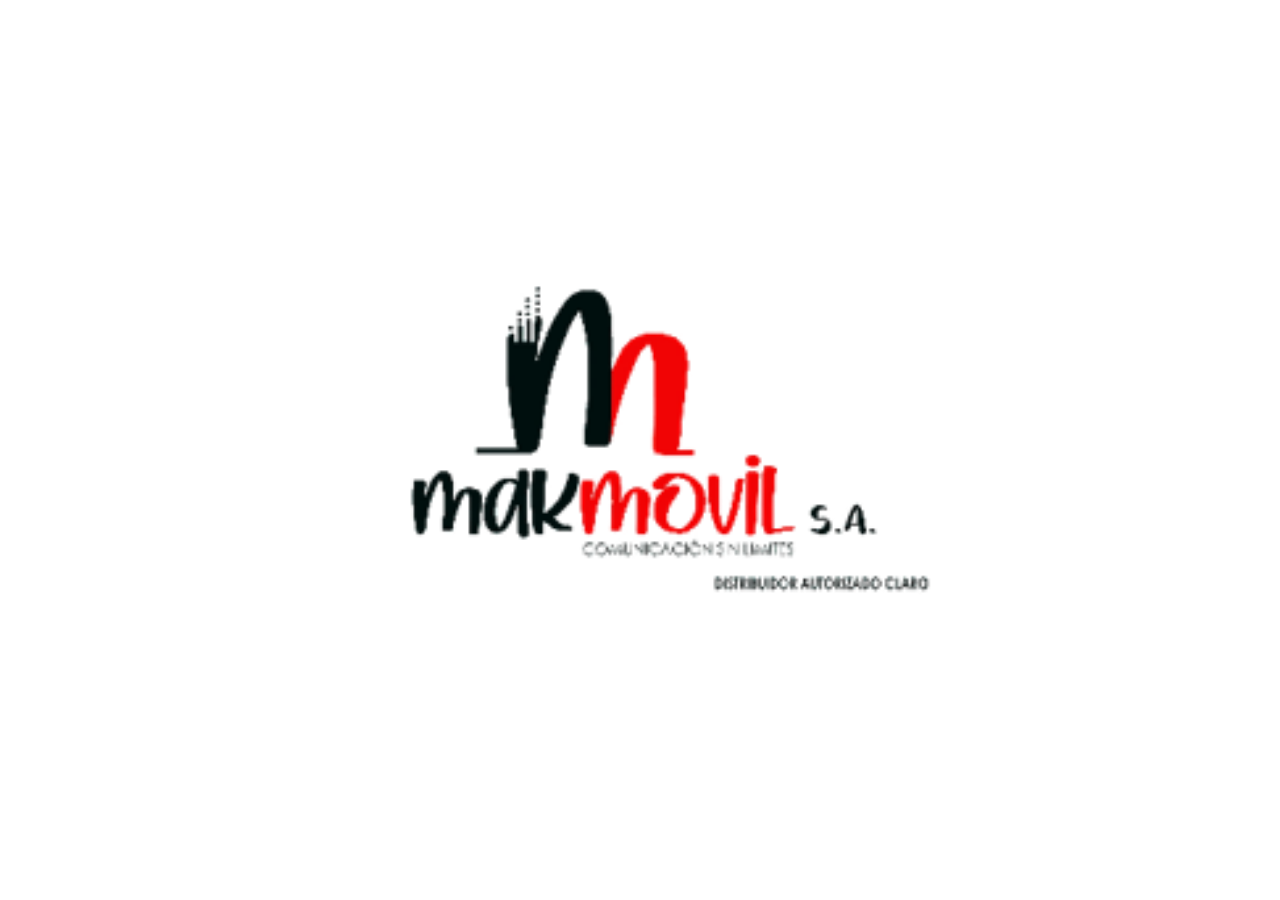
<file: Makmovil/index.html>
<!DOCTYPE html>
<html>
    <head>
        <title>Makmovil</title>
    </head>
    <body>
        <br><br><br><br><br><br><br><br><br><br><br><br><br>
        <center>
            <a href="Registro.html">
                <img style="width: 600px; height: 405px;" src="Logo.webp" alt="Logo de Makmovil">
            </a>
        </center>
    </body>
</html>
</file>
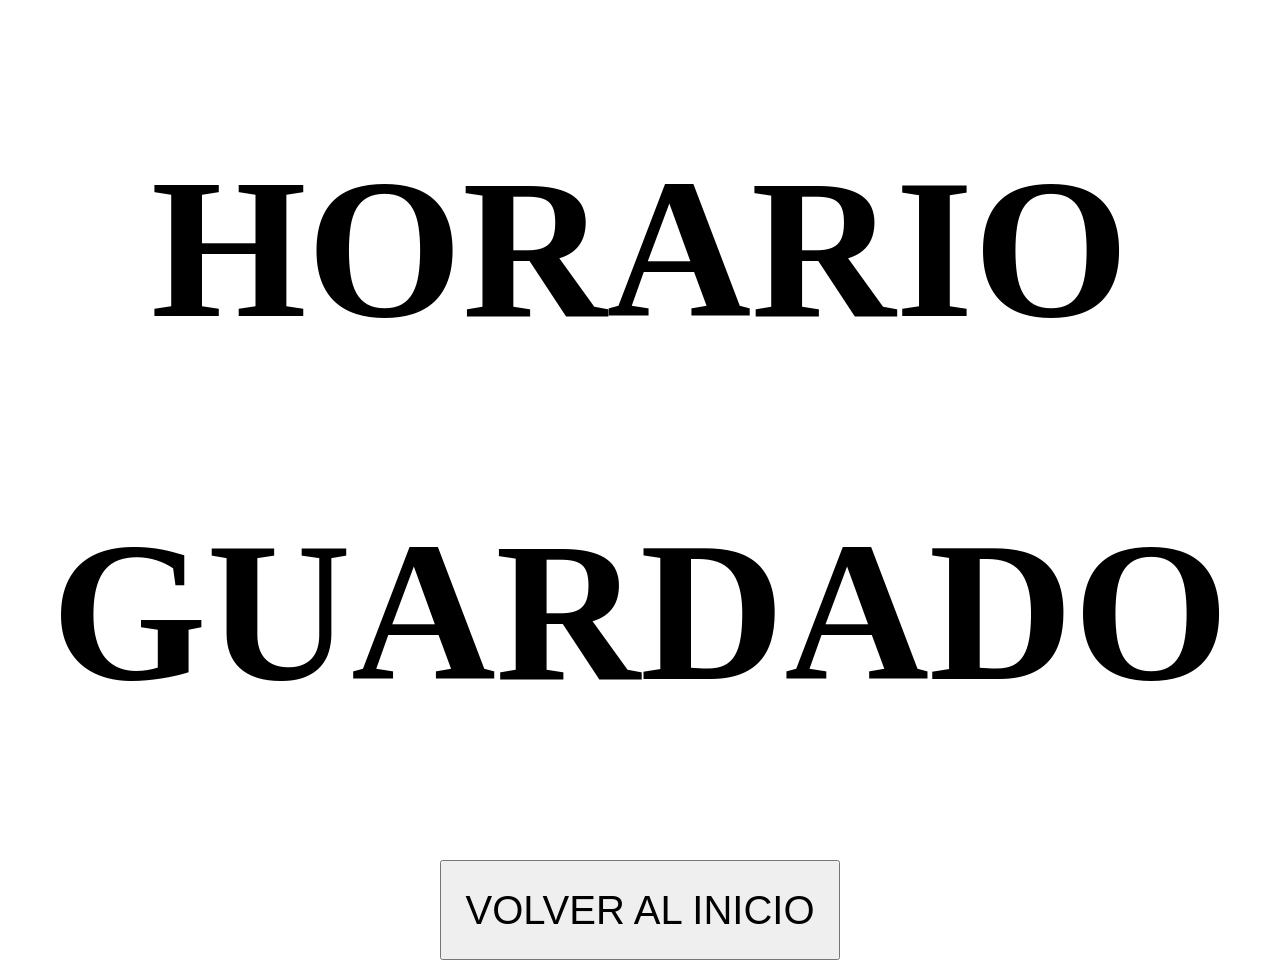
<file: Makmovil/Confirmacion.html>
<!DOCTYPE html>
<html>
    <head>
        <title>GRACIAS</title>
    </head>
    <body>
        <center>
            <H1 style="font-size: 200px;">HORARIO</H1>
            <h1 style="font-size: 200px;">GUARDADO</h1>

            <a href="index.html">
                <button>VOLVER AL INICIO</button>
            </a>
        </center>
        <style>
            button{
                font-size: 40px;
                height: 100px;
                width: 400px;
            }
        </style>
    </body>
</html>
</file>
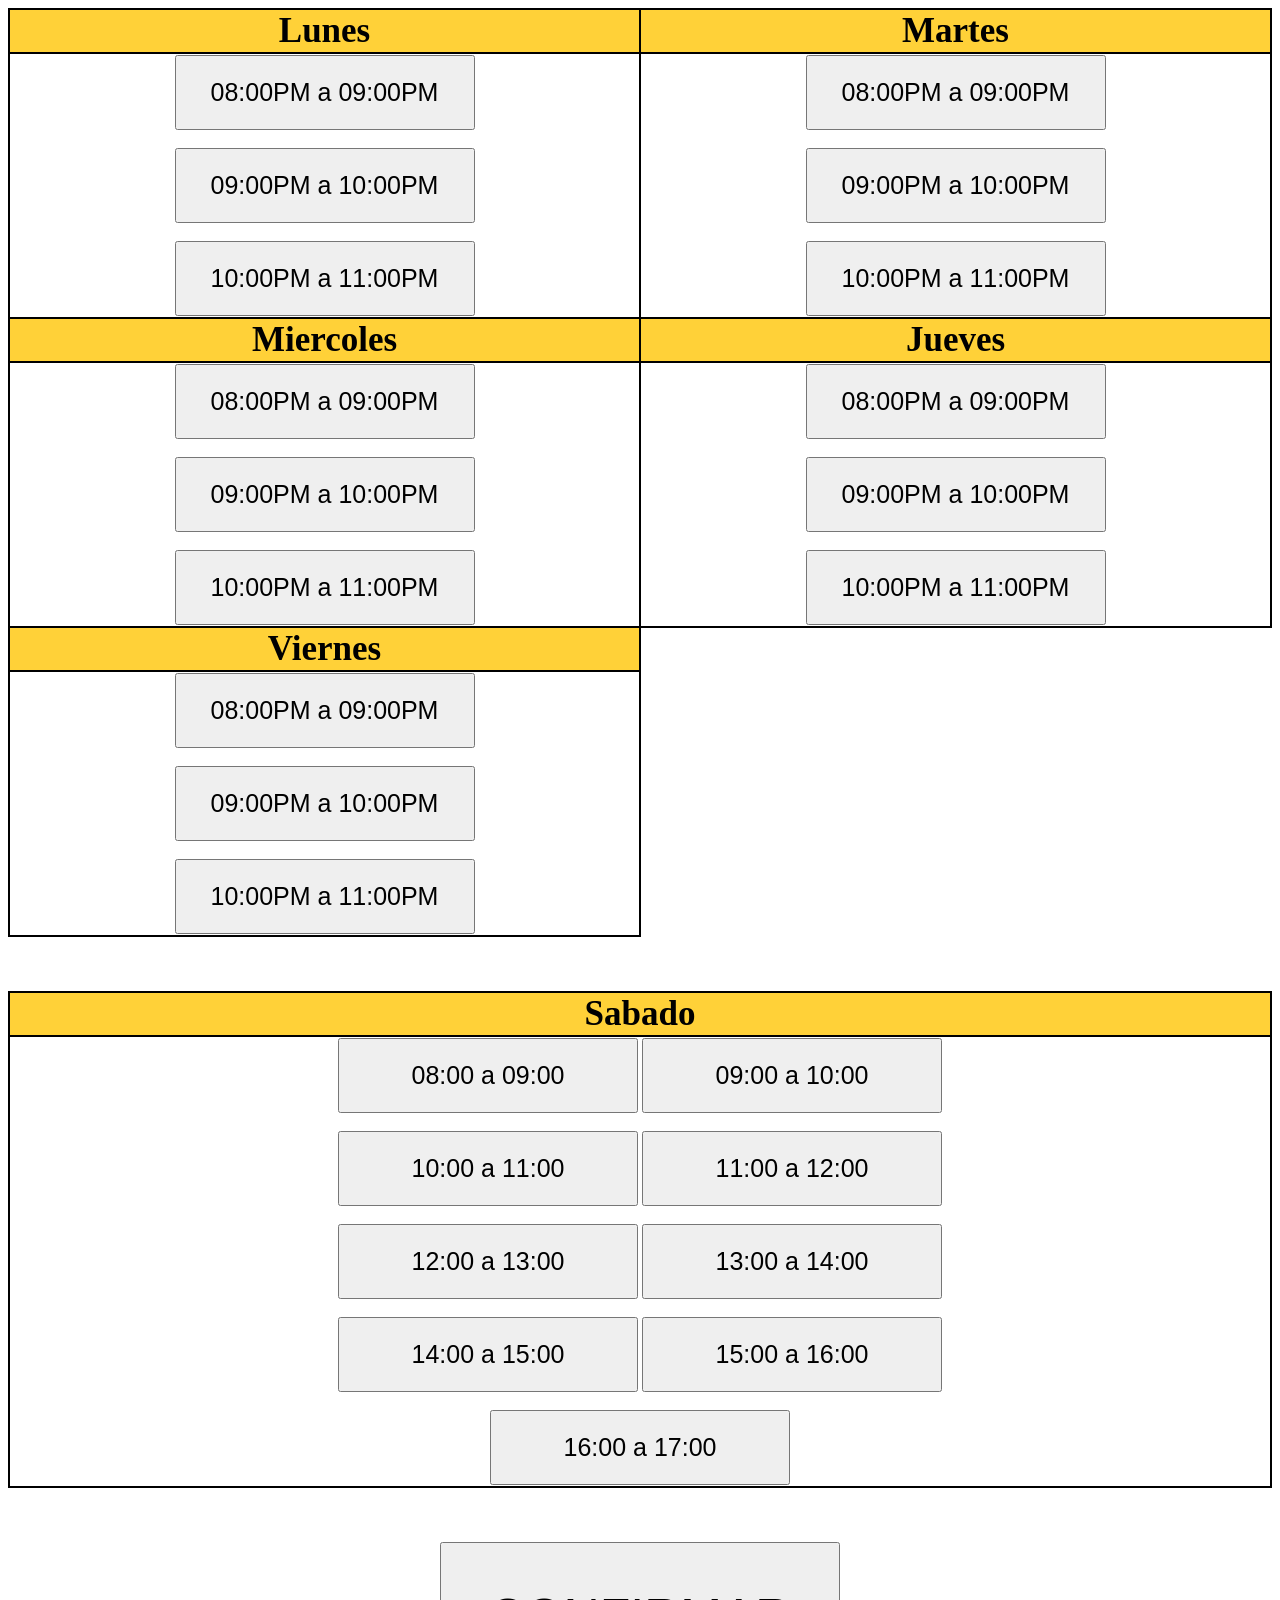
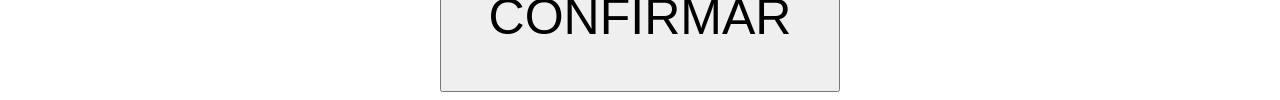
<file: Makmovil/Dias.html>
<!DOCTYPE html>
<html>
    <head>
        <title>Dias</title>
        <link rel="stylesheet" href="Estilo-Dias.css">
    </head>
    <body>
        <center>
            <table>
                <tr>
                    <th>Lunes</th>
                    <th>Martes</th>
                </tr>
            <!-- Botones de los horarios -->
                <tr>
                    <td><center>
                        <button>08:00PM a 09:00PM</button>
                        <br><br>
                        <button>09:00PM a 10:00PM</button>
                        <br><br>
                        <button>10:00PM a 11:00PM</button>
                    </center></td>
                    <td><center>
                        <button>08:00PM a 09:00PM</button>
                        <br><br>
                        <button>09:00PM a 10:00PM</button>
                        <br><br>
                        <button>10:00PM a 11:00PM</button>
                    </center></td>
                </tr>
                <!-- Otra vez dias -->
                <tr>
                    <th>Miercoles</th>
                    <th>Jueves</th>
                </tr>
                <!-- Horarios -->
                <tr>
                    <td><center>
                        <button>08:00PM a 09:00PM</button>
                        <br><br>
                        <button>09:00PM a 10:00PM</button>
                        <br><br>
                        <button>10:00PM a 11:00PM</button>
                    </center></td>
                    <td><center>
                        <button>08:00PM a 09:00PM</button>
                        <br><br>
                        <button>09:00PM a 10:00PM</button>
                        <br><br>
                        <button>10:00PM a 11:00PM</button>
                    </center></td>
                </tr>
                <!-- Dias -->
                <tr>
                    <th>Viernes</th>
                </tr>
                <tr>
                    <td><center>
                        <button>08:00PM a 09:00PM</button>
                        <br><br>
                        <button>09:00PM a 10:00PM</button>
                        <br><br>
                        <button>10:00PM a 11:00PM</button>
                    </center></td>
                </tr>
            </table>

            <br><br><br> <!-- tabla para el sabado -->

            <table>
                <tr>
                    <th>Sabado</th>
                </tr>
                <tr>
                    <td><center>
                        <button>08:00 a 09:00</button>
                        
                        <button>09:00 a 10:00</button>
                        <br><br>
                        <button>10:00 a 11:00</button>
                        
                        <button>11:00 a 12:00</button>
                        <br><br>
                        <button>12:00 a 13:00</button>
                        
                        <button>13:00 a 14:00</button>
                        <br><br>
                        <button>14:00 a 15:00</button>
                        
                        <button>15:00 a 16:00</button>
                        <br><br>
                        <button>16:00 a 17:00</button>
                    </center></td>
                </tr>
            </table>
        </center>

        <br><br><br>

        <center>
            <a href="Confirmacion.html">
                <button style="width: 400px; height: 150px; font-size: 50px;">CONFIRMAR</button>
            </a>
        </center>
    </body>
</html>
</file>
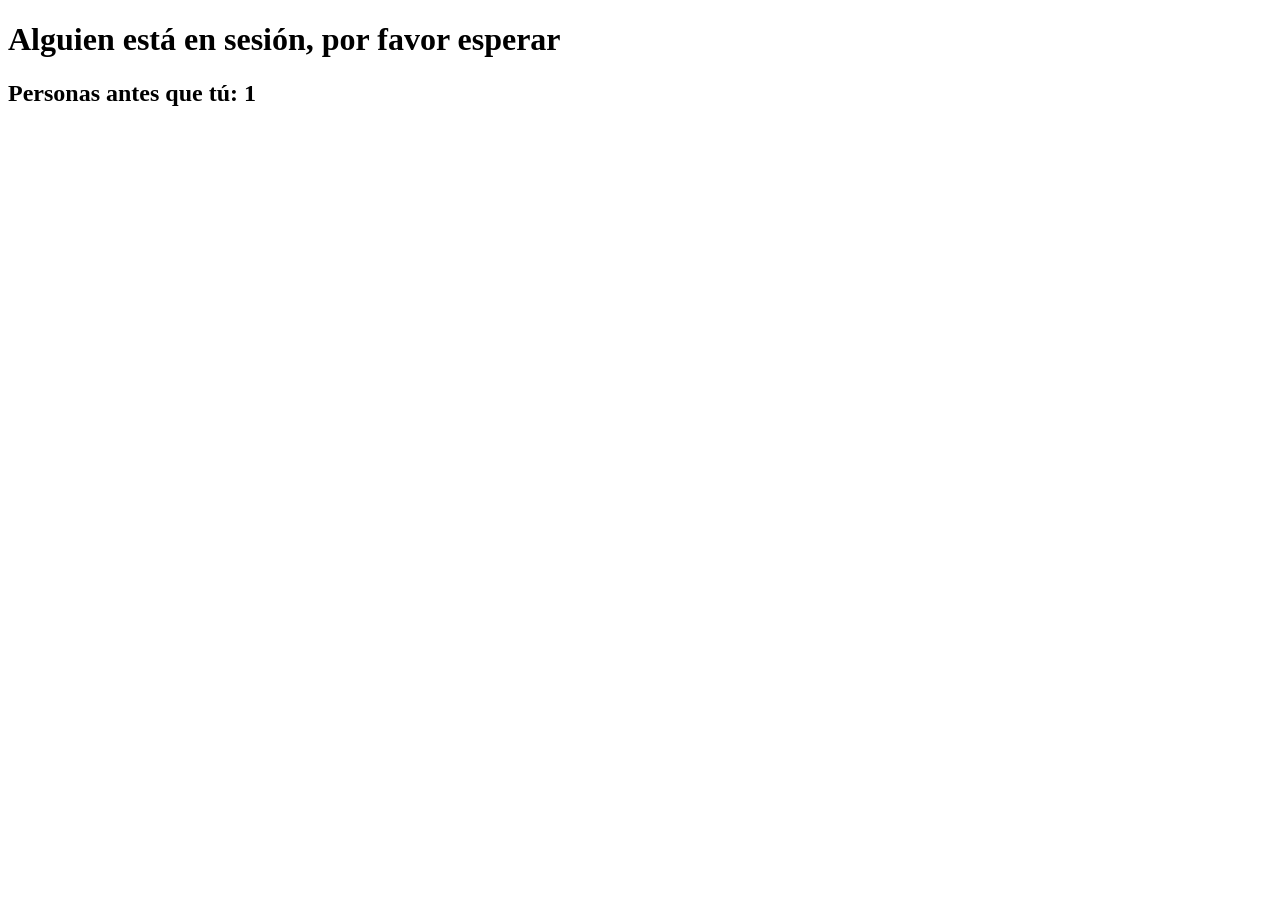
<file: Makmovil/Esperar.html>
<!DOCTYPE html>
<html>
<head>
    <title>Esperar</title>
</head>
<body>

    <h1>Alguien está en sesión, por favor esperar</h1>

    <h2>
        Personas antes que tú:
        <span id="fila">1</span>
    </h2>

    <script type="module" src="esperar.js"></script>

</body>
</html>
</file>
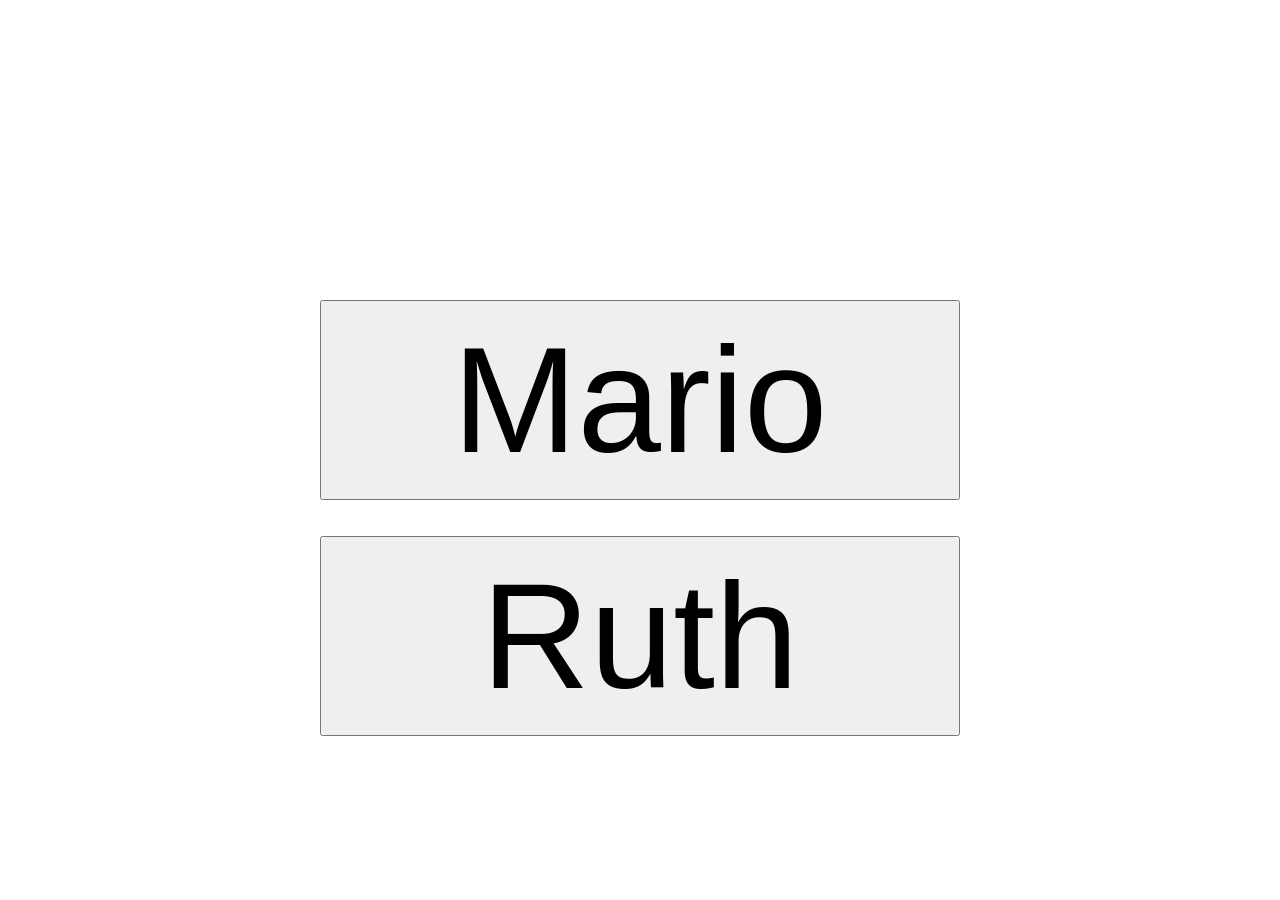
<file: Makmovil/revisar_cuentas.html>
<!DOCTYPE html>
<html>
    <head>
        <title>Cuentas</title>
        <link rel="stylesheet" href="Estilo-Cuentas.css">
    </head>
    <body>
        <h6 class="espacio"></h6>
        <center>
            <a href="revisar_mario.html">
            <button>Mario</button>
            </a>

            <br><br><br>

            <a href="revisar_ruth.html">
            <button>Ruth</button>
            </a>
        </center>
    </body>
</html>
</file>
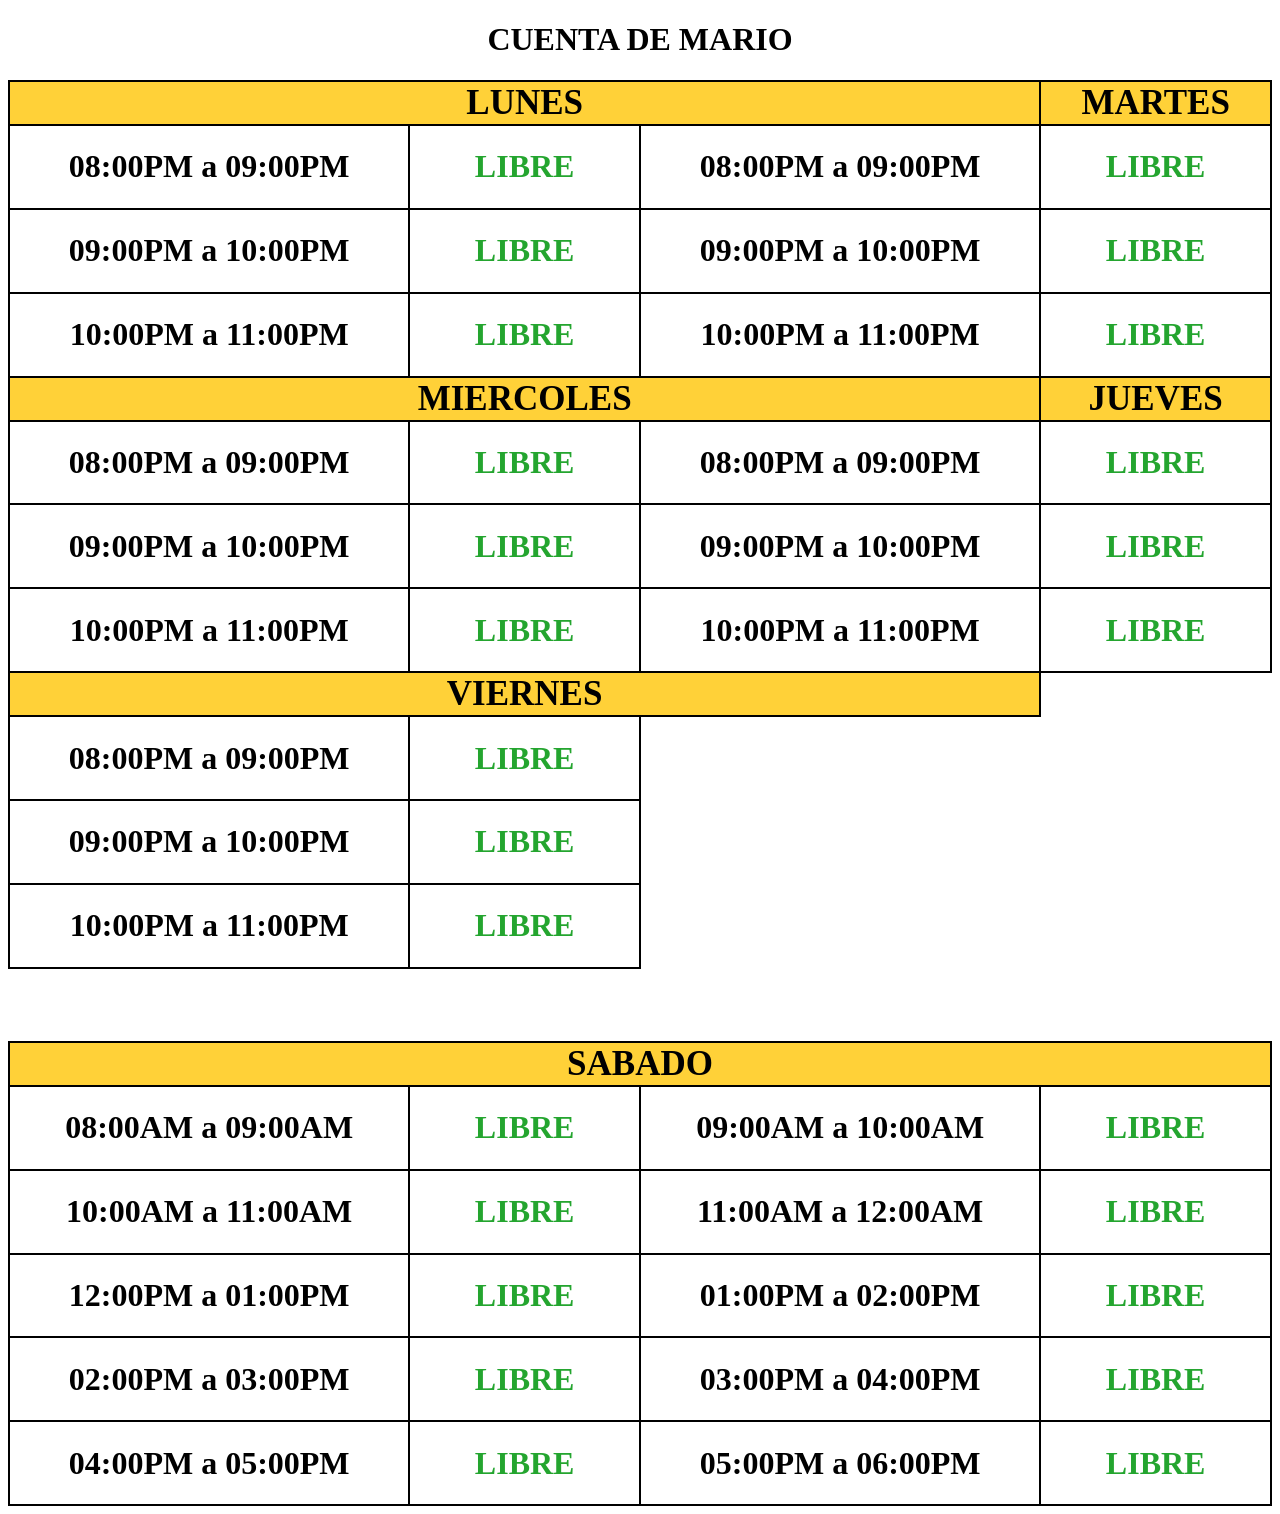
<file: Makmovil/revisar_mario.html>
<!DOCTYPE html>
<html>
    <head>
        <title>Visualizar</title>
        <link rel="stylesheet" href="Estilo-Dias.css">
    </head>
    <body>
        <center>
            <h1>CUENTA DE MARIO</h1>
        </center>
        <center>
            <table>
                <tr>
                    <th colspan="3">LUNES</th>
                    <th colspan="3">MARTES</th>
                </tr>

                <!-- DE 8 A 9PM -->

                <tr>
                    <!-- LUNES -->
                    <td class="nochecks">
                        <center><h1>08:00PM a 09:00PM</h1></center>
                    </td>
                    <td class="nochecks2">
                        <center><h1 class="rojito" id="libre-l1">LIBRE</h1></center>
                    </td>

                    <!-- MARTES -->
                    <td class="nochecks">
                        <center><h1>08:00PM a 09:00PM</h1></center>
                    </td>
                    <td class="nochecks2">
                        <center><h1 class="rojito" id="libre-m1">LIBRE</h1></center>
                    </td>
                </tr>

                <!-- DE 9 A 10PM -->

                <tr>
                    <!-- LUNES -->
                    <td class="nochecks">
                        <center><h1>09:00PM a 10:00PM</h1></center>
                    </td>
                    <td class="nochecks2">
                        <center><h1 class="rojito" id="libre-l2">LIBRE</h1></center>
                    </td>

                    <!-- MARTES -->

                    <td class="nochecks">
                        <center><h1>09:00PM a 10:00PM</h1></center>
                    </td>
                    <td class="nochecks2">
                        <center><h1 class="rojito" id="libre-m2">LIBRE</h1></center>
                    </td>
                </tr>

                <!-- DE 10 A 11PM -->

                <tr>
                    <!-- LUNES -->
                    <td class="nochecks">
                        <center><h1>10:00PM a 11:00PM</h1></center>
                    </td>
                    <td class="nochecks2">
                        <center><h1 class="rojito" id="libre-l3">LIBRE</h1></center>
                    </td>

                    <!-- MARTES -->

                    <td class="nochecks">
                        <center><h1>10:00PM a 11:00PM</h1></center>
                    </td>
                    <td class="nochecks2">
                        <center><h1 class="rojito" id="libre-m3">LIBRE</h1></center>
                    </td>
                </tr>

                <!-- MIERCOLES Y JUEVES -->

                <tr>
                    <th colspan="3">MIERCOLES</th>
                    <th colspan="3">JUEVES</th>
                </tr>

                <!-- DE 8 A 9PM -->

                <tr>
                    <!-- MIERCOLES -->

                    <td class="nochecks">
                        <center><h1>08:00PM a 09:00PM</h1></center>
                    </td>
                    <td class="nochecks2">
                        <center><h1 class="rojito" id="libre-mi1">LIBRE</h1></center>
                    </td>

                    <!-- JUEVES -->

                    <td class="nochecks">
                        <center><h1>08:00PM a 09:00PM</h1></center>
                    </td>
                    <td class="nochecks2">
                        <center><h1 class="rojito" id="libre-j1">LIBRE</h1></center>
                    </td>
                </tr>

                <!-- DE 9 A 10PM -->

                <tr>
                    <!-- MIERCOLES -->
        
                    <td class="nochecks">
                        <center><h1>09:00PM a 10:00PM</h1></center>
                    </td>
                    <td class="nochecks2">
                        <center><h1 class="rojito" id="libre-mi2">LIBRE</h1></center>
                    </td>

                    <!-- JUEVES -->

                    <td class="nochecks">
                        <center><h1>09:00PM a 10:00PM</h1></center>
                    </td>
                    <td class="nochecks2">
                        <center><h1 class="rojito" id="libre-j2">LIBRE</h1></center>
                    </td>
                </tr>

                <!-- DE 10 A 11PM -->

                <tr>
                    <!-- MIERCOLES -->
                    
                    <td class="nochecks">
                        <center><h1>10:00PM a 11:00PM</h1></center>
                    </td>
                    <td class="nochecks2">
                        <center><h1 class="rojito" id="libre-mi3">LIBRE</h1></center>
                    </td>

                    <!-- JUEVES -->

                    <td class="nochecks">
                        <center><h1>10:00PM a 11:00PM</h1></center>
                    </td>
                    <td class="nochecks2">
                        <center><h1 class="rojito" id="libre-j3">LIBRE</h1></center>
                    </td>
                </tr>

                <!-- VIERNEEEES -->

                <tr>
                    <th colspan="3">VIERNES</th>
                </tr>

                <!-- DE 8 A 9PM -->

                <tr>
                    <td class="nochecks">
                        <center><h1>08:00PM a 09:00PM</h1></center>
                    </td>
                    <td class="nochecks2">
                        <center><h1 class="rojito" id="libre-v1">LIBRE</h1></center>
                    </td>
                </tr>

                <!-- DE 9 A 10PM -->

                <tr>
                    <td class="nochecks">
                        <center><h1>09:00PM a 10:00PM</h1></center>
                    </td>
                    <td class="nochecks2">
                        <center><h1 class="rojito" id="libre-v2">LIBRE</h1></center>
                    </td>
                </tr>

                <!-- DE 10 A 11PM -->

                <tr>
                    <td class="nochecks">
                        <center><h1>10:00PM a 11:00PM</h1></center>
                    </td>
                    <td class="nochecks2">
                        <center><h1 class="rojito" id="libre-v3">LIBRE</h1></center>
                    </td>
                </tr>
            </table>

            <br><br><br><br>

            <!-- SABADOOOOOO -->

            <table>
                <tr>
                    <th colspan="6">SABADO</th>
                </tr>

                <!-- DE 8 A 10AM -->
                <tr>
                    <td class="nochecks">
                        <center><h1>08:00AM a 09:00AM</h1></center>
                    </td>
                    <td class="nochecks2">
                        <center><h1 class="rojito" id="libre-s1">LIBRE</h1></center>
                    </td>

                    <td class="nochecks">
                        <center><h1>09:00AM a 10:00AM</h1></center>
                    </td>
                    <td class="nochecks2">
                        <center><h1 class="rojito" id="libre-s2">LIBRE</h1></center>
                    </td>
                </tr>

                <!-- DE 10 A 12 -->

                <tr>
                    <td class="nochecks">
                        <center><h1>10:00AM a 11:00AM</h1></center>
                    </td>
                    <td class="nochecks2">
                        <center><h1 class="rojito" id="libre-s3">LIBRE</h1></center>
                    </td>

                    <td class="nochecks">
                        <center><h1>11:00AM a 12:00AM</h1></center>
                    </td>
                    <td class="nochecks2">
                        <center><h1 class="rojito" id="libre-s4">LIBRE</h1></center>
                    </td>
                </tr>

                <!-- 12 A 14 -->

                <tr>
                    <td class="nochecks">
                        <center><h1>12:00PM a 01:00PM</h1></center>
                    </td>
                    <td class="nochecks2">
                        <center><h1 class="rojito" id="libre-s5">LIBRE</h1></center>
                    </td>

                    <td class="nochecks">
                        <center><h1>01:00PM a 02:00PM</h1></center>
                    </td>
                    <td class="nochecks2">
                        <center><h1 class="rojito" id="libre-s6">LIBRE</h1></center>
                    </td>
                </tr>

                <!-- 14 A 16 -->

                <tr>
                    <td class="nochecks">
                        <center><h1>02:00PM a 03:00PM</h1></center>
                    </td>
                    <td class="nochecks2">
                        <center><h1 class="rojito" id="libre-s7">LIBRE</h1></center>
                    </td>

                    <td class="nochecks">
                        <center><h1>03:00PM a 04:00PM</h1></center>
                    </td>
                    <td class="nochecks2">
                        <center><h1 class="rojito" id="libre-s8">LIBRE</h1></center>
                    </td>
                </tr>

                <!-- DE 16 A 18 -->

                <tr>
                    <td class="nochecks">
                        <center><h1>04:00PM a 05:00PM</h1></center>
                    </td>
                    <td class="nochecks2">
                        <center><h1 class="rojito" id="libre-s9">LIBRE</h1></center>
                    </td>

                    <td class="nochecks">
                        <center><h1>05:00PM a 06:00PM</h1></center>
                    </td>
                    <td class="nochecks2">
                        <center><h1 class="rojito" id="libre-s10">LIBRE</h1></center>
                    </td>
                </tr>
            </table>
            <script type="module" src="revisar_mario.js"></script>
    </body>
</html>
</file>
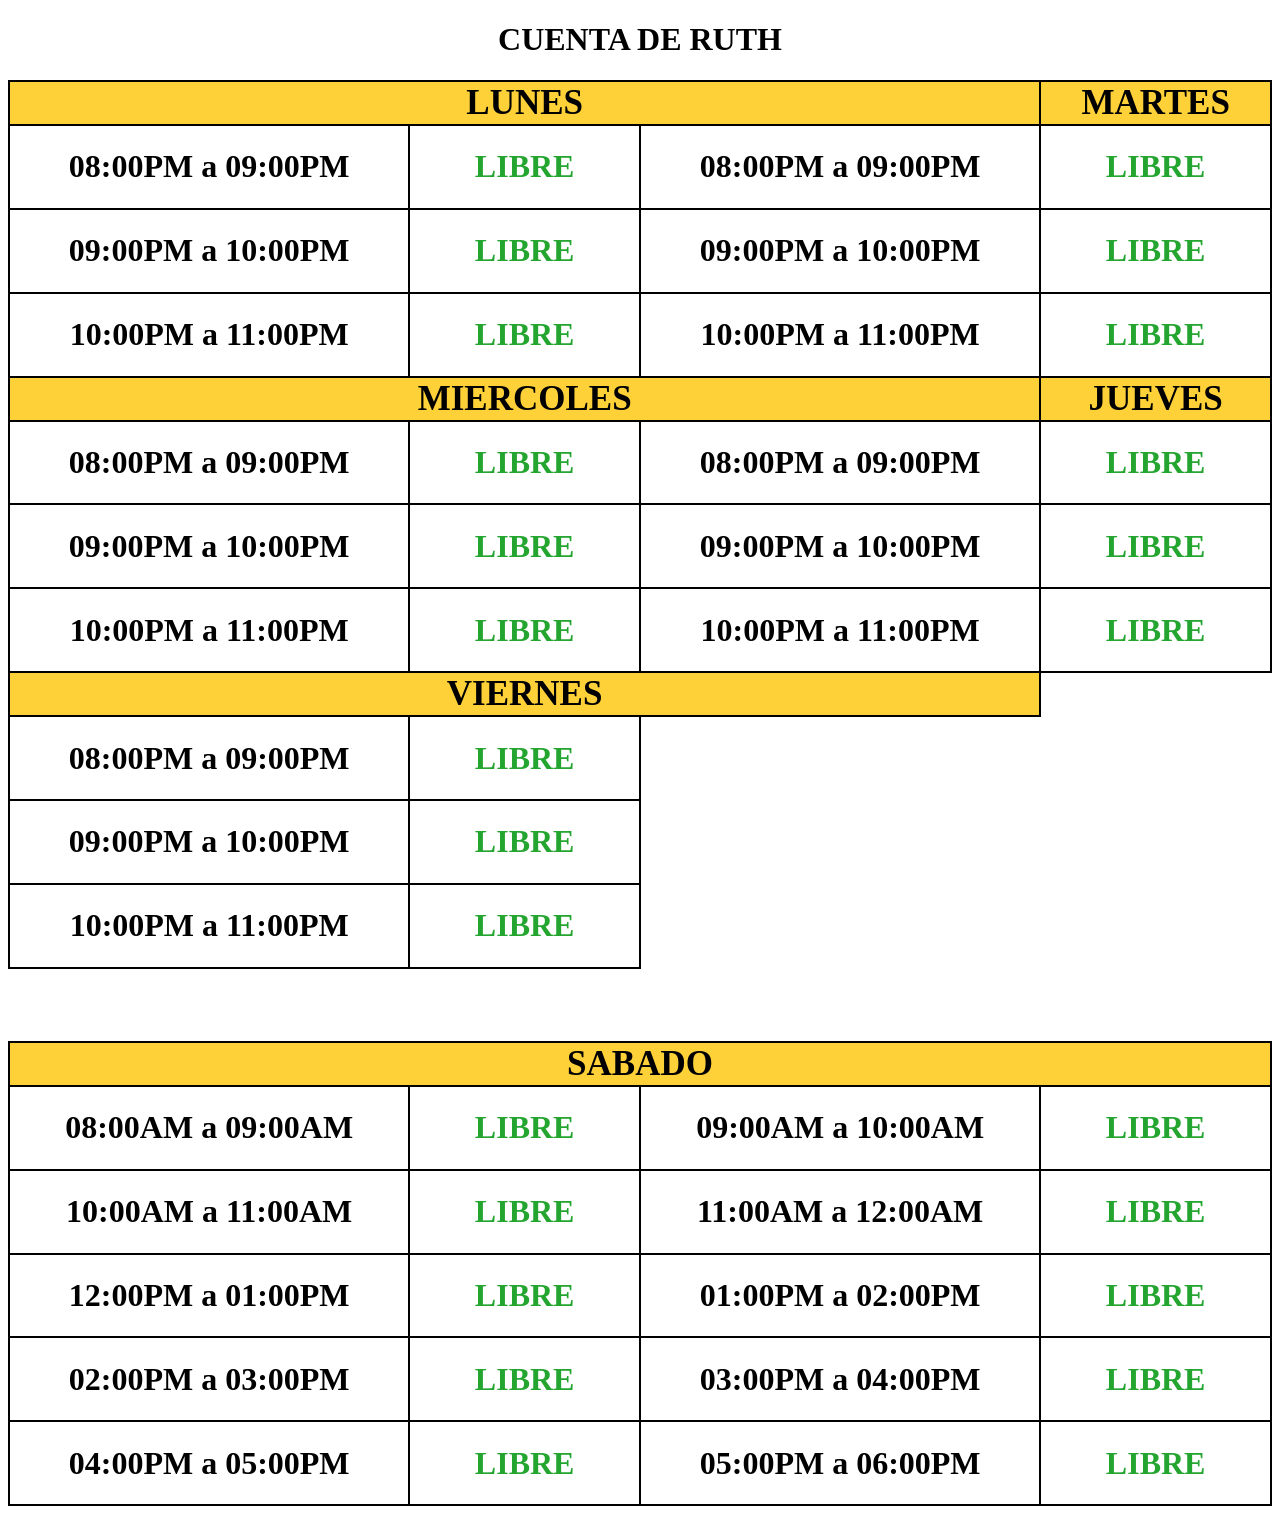
<file: Makmovil/revisar_ruth.html>
<!DOCTYPE html>
<html>
    <head>
        <title>Visualizar</title>
        <link rel="stylesheet" href="Estilo-Dias.css">
    </head>
    <body>
        <center>
            <h1>CUENTA DE RUTH</h1>
        </center>
        <center>
            <table>
                <tr>
                    <th colspan="3">LUNES</th>
                    <th colspan="3">MARTES</th>
                </tr>

                <!-- DE 8 A 9PM -->

                <tr>
                    <!-- LUNES -->
                    <td class="nochecks">
                        <center><h1>08:00PM a 09:00PM</h1></center>
                    </td>
                    <td class="nochecks2">
                        <center><h1 class="rojito" id="libre-l1">LIBRE</h1></center>
                    </td>

                    <!-- MARTES -->
                    <td class="nochecks">
                        <center><h1>08:00PM a 09:00PM</h1></center>
                    </td>
                    <td class="nochecks2">
                        <center><h1 class="rojito" id="libre-m1">LIBRE</h1></center>
                    </td>
                </tr>

                <!-- DE 9 A 10PM -->

                <tr>
                    <!-- LUNES -->
                    <td class="nochecks">
                        <center><h1>09:00PM a 10:00PM</h1></center>
                    </td>
                    <td class="nochecks2">
                        <center><h1 class="rojito" id="libre-l2">LIBRE</h1></center>
                    </td>

                    <!-- MARTES -->

                    <td class="nochecks">
                        <center><h1>09:00PM a 10:00PM</h1></center>
                    </td>
                    <td class="nochecks2">
                        <center><h1 class="rojito" id="libre-m2">LIBRE</h1></center>
                    </td>
                </tr>

                <!-- DE 10 A 11PM -->

                <tr>
                    <!-- LUNES -->
                    <td class="nochecks">
                        <center><h1>10:00PM a 11:00PM</h1></center>
                    </td>
                    <td class="nochecks2">
                        <center><h1 class="rojito" id="libre-l3">LIBRE</h1></center>
                    </td>

                    <!-- MARTES -->

                    <td class="nochecks">
                        <center><h1>10:00PM a 11:00PM</h1></center>
                    </td>
                    <td class="nochecks2">
                        <center><h1 class="rojito" id="libre-m3">LIBRE</h1></center>
                    </td>
                </tr>

                <!-- MIERCOLES Y JUEVES -->

                <tr>
                    <th colspan="3">MIERCOLES</th>
                    <th colspan="3">JUEVES</th>
                </tr>

                <!-- DE 8 A 9PM -->

                <tr>
                    <!-- MIERCOLES -->

                    <td class="nochecks">
                        <center><h1>08:00PM a 09:00PM</h1></center>
                    </td>
                    <td class="nochecks2">
                        <center><h1 class="rojito" id="libre-mi1">LIBRE</h1></center>
                    </td>

                    <!-- JUEVES -->

                    <td class="nochecks">
                        <center><h1>08:00PM a 09:00PM</h1></center>
                    </td>
                    <td class="nochecks2">
                        <center><h1 class="rojito" id="libre-j1">LIBRE</h1></center>
                    </td>
                </tr>

                <!-- DE 9 A 10PM -->

                <tr>
                    <!-- MIERCOLES -->
        
                    <td class="nochecks">
                        <center><h1>09:00PM a 10:00PM</h1></center>
                    </td>
                    <td class="nochecks2">
                        <center><h1 class="rojito" id="libre-mi2">LIBRE</h1></center>
                    </td>

                    <!-- JUEVES -->

                    <td class="nochecks">
                        <center><h1>09:00PM a 10:00PM</h1></center>
                    </td>
                    <td class="nochecks2">
                        <center><h1 class="rojito" id="libre-j2">LIBRE</h1></center>
                    </td>
                </tr>

                <!-- DE 10 A 11PM -->

                <tr>
                    <!-- MIERCOLES -->
                    
                    <td class="nochecks">
                        <center><h1>10:00PM a 11:00PM</h1></center>
                    </td>
                    <td class="nochecks2">
                        <center><h1 class="rojito" id="libre-mi3">LIBRE</h1></center>
                    </td>

                    <!-- JUEVES -->

                    <td class="nochecks">
                        <center><h1>10:00PM a 11:00PM</h1></center>
                    </td>
                    <td class="nochecks2">
                        <center><h1 class="rojito" id="libre-j3">LIBRE</h1></center>
                    </td>
                </tr>

                <!-- VIERNEEEES -->

                <tr>
                    <th colspan="3">VIERNES</th>
                </tr>

                <!-- DE 8 A 9PM -->

                <tr>
                    <td class="nochecks">
                        <center><h1>08:00PM a 09:00PM</h1></center>
                    </td>
                    <td class="nochecks2">
                        <center><h1 class="rojito" id="libre-v1">LIBRE</h1></center>
                    </td>
                </tr>

                <!-- DE 9 A 10PM -->

                <tr>
                    <td class="nochecks">
                        <center><h1>09:00PM a 10:00PM</h1></center>
                    </td>
                    <td class="nochecks2">
                        <center><h1 class="rojito" id="libre-v2">LIBRE</h1></center>
                    </td>
                </tr>

                <!-- DE 10 A 11PM -->

                <tr>
                    <td class="nochecks">
                        <center><h1>10:00PM a 11:00PM</h1></center>
                    </td>
                    <td class="nochecks2">
                        <center><h1 class="rojito" id="libre-v3">LIBRE</h1></center>
                    </td>
                </tr>
            </table>

            <br><br><br><br>

            <!-- SABADOOOOOO -->

            <table>
                <tr>
                    <th colspan="6">SABADO</th>
                </tr>

                <!-- DE 8 A 10AM -->
                <tr>
                    <td class="nochecks">
                        <center><h1>08:00AM a 09:00AM</h1></center>
                    </td>
                    <td class="nochecks2">
                        <center><h1 class="rojito" id="libre-s1">LIBRE</h1></center>
                    </td>

                    <td class="nochecks">
                        <center><h1>09:00AM a 10:00AM</h1></center>
                    </td>
                    <td class="nochecks2">
                        <center><h1 class="rojito" id="libre-s2">LIBRE</h1></center>
                    </td>
                </tr>

                <!-- DE 10 A 12 -->

                <tr>
                    <td class="nochecks">
                        <center><h1>10:00AM a 11:00AM</h1></center>
                    </td>
                    <td class="nochecks2">
                        <center><h1 class="rojito" id="libre-s3">LIBRE</h1></center>
                    </td>

                    <td class="nochecks">
                        <center><h1>11:00AM a 12:00AM</h1></center>
                    </td>
                    <td class="nochecks2">
                        <center><h1 class="rojito" id="libre-s4">LIBRE</h1></center>
                    </td>
                </tr>

                <!-- 12 A 14 -->

                <tr>
                    <td class="nochecks">
                        <center><h1>12:00PM a 01:00PM</h1></center>
                    </td>
                    <td class="nochecks2">
                        <center><h1 class="rojito" id="libre-s5">LIBRE</h1></center>
                    </td>

                    <td class="nochecks">
                        <center><h1>01:00PM a 02:00PM</h1></center>
                    </td>
                    <td class="nochecks2">
                        <center><h1 class="rojito" id="libre-s6">LIBRE</h1></center>
                    </td>
                </tr>

                <!-- 14 A 16 -->

                <tr>
                    <td class="nochecks">
                        <center><h1>02:00PM a 03:00PM</h1></center>
                    </td>
                    <td class="nochecks2">
                        <center><h1 class="rojito" id="libre-s7">LIBRE</h1></center>
                    </td>

                    <td class="nochecks">
                        <center><h1>03:00PM a 04:00PM</h1></center>
                    </td>
                    <td class="nochecks2">
                        <center><h1 class="rojito" id="libre-s8">LIBRE</h1></center>
                    </td>
                </tr>

                <!-- DE 16 A 18 -->

                <tr>
                    <td class="nochecks">
                        <center><h1>04:00PM a 05:00PM</h1></center>
                    </td>
                    <td class="nochecks2">
                        <center><h1 class="rojito" id="libre-s9">LIBRE</h1></center>
                    </td>

                    <td class="nochecks">
                        <center><h1>05:00PM a 06:00PM</h1></center>
                    </td>
                    <td class="nochecks2">
                        <center><h1 class="rojito" id="libre-s10">LIBRE</h1></center>
                    </td>
                </tr>
            </table>
            <script type="module" src="revisar_ruth.js"></script>
    </body>
</html>
</file>
<file: Makmovil/Estilo-Dias.css>
table{
    border-collapse: collapse;
    width: 100%;
}

th, td {
    border: 2px solid black;
}

th{
    height: 40px;
    font-size: 35px;
    background-color: rgb(255, 209, 56);
}

button{
    width: 300px;
    height: 75px;
    font-size: 25px;
}

.checks{
    width: 40px;
}

.nochecks{
    width: 350px;
}

.nochecks2{
    width: 200px;
}

input{
    margin-right: 4px;
    transform: scale(3);
}

.rojito{
    color: rgb(36, 165, 47);
}

.derecha1{
    margin-left: 40px;
}

.izquierda1{
    margin-right: 40px;
}
</file>
<file: Makmovil/Estilo-Cuentas.css>
button{
    width: 640px; height: 200px;
    font-size: 150px;
}

.espacio{
    margin-bottom: 300px;
}
</file>
